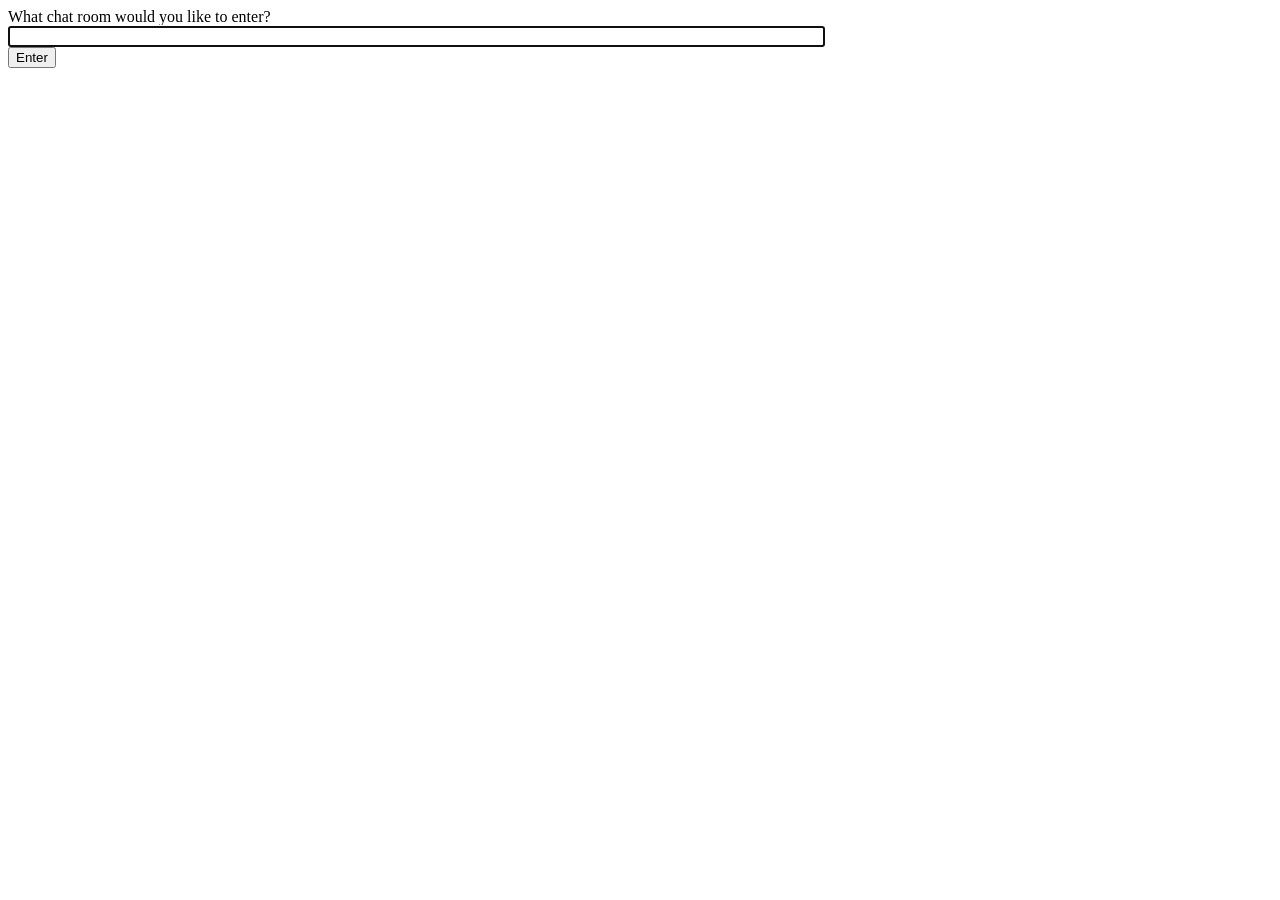
<file: backend/chat/templates/chat/index.html>
<!DOCTYPE html>
<html>
<head>
    <meta charset="utf-8"/>
    <title>Chat Rooms</title>
</head>
<body>
    What chat room would you like to enter?<br>
    <input id="room-name-input" type="text" size="100"><br>
    <input id="room-name-submit" type="button" value="Enter">

    <script>
        document.querySelector('#room-name-input').focus();
        document.querySelector('#room-name-input').onkeyup = function(e) {
            if (e.key === 'Enter') {  // enter, return
                document.querySelector('#room-name-submit').click();
            }
        };
        document.querySelector('#room-name-submit').onclick = function(e) {
            var roomName = document.querySelector('#room-name-input').value;
            window.location.pathname = '/chat/' + roomName + '/';
        };
    </script>
</body>
</html>
</file>
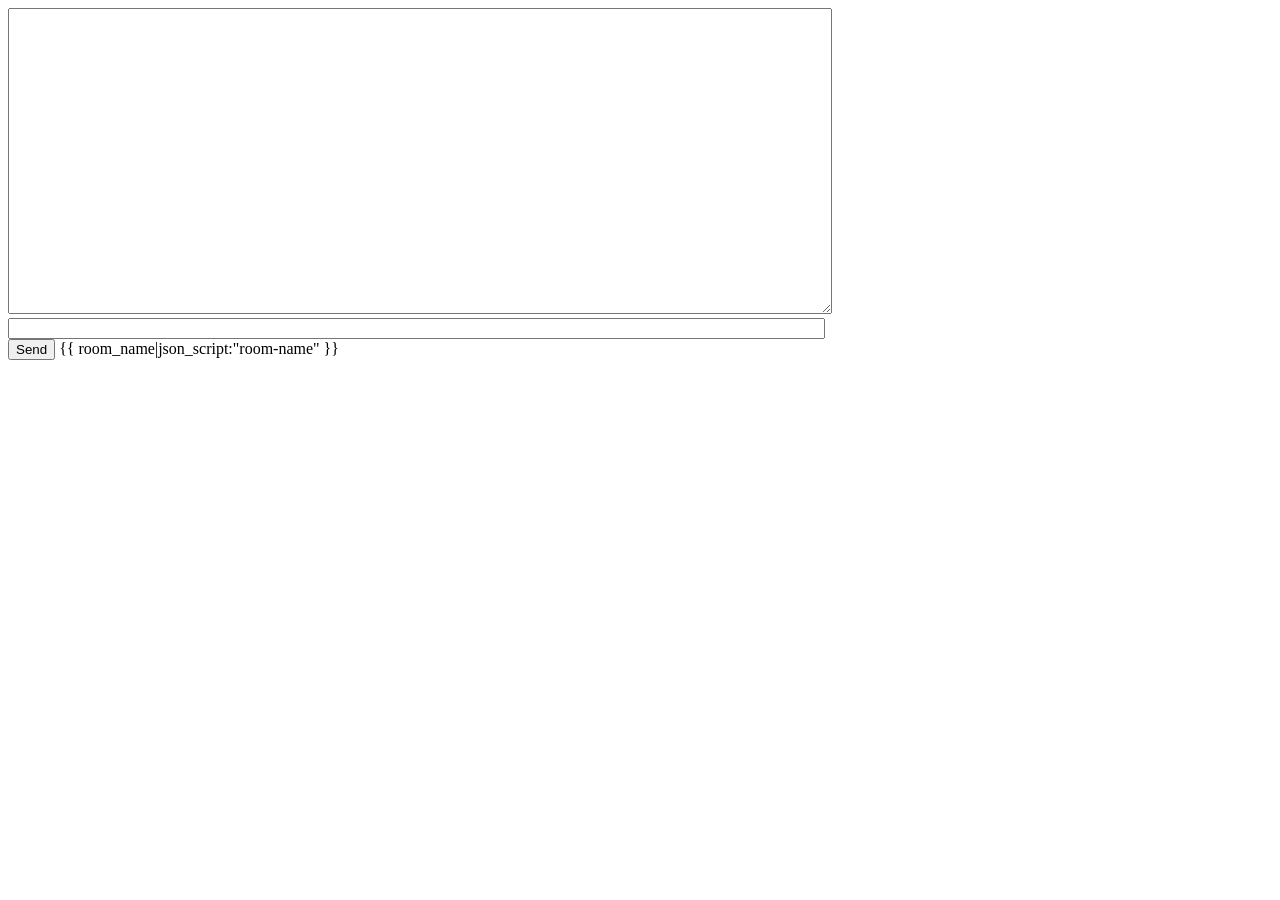
<file: backend/chat/templates/chat/room.html>
<!-- chat/templates/chat/room.html -->
<!DOCTYPE html>
<html>
<head>
    <meta charset="utf-8"/>
    <title>Chat Room</title>
</head>
<body>
    <textarea id="chat-log" cols="100" rows="20"></textarea><br>
    <input id="chat-message-input" type="text" size="100"><br>
    <input id="chat-message-submit" type="button" value="Send">
    {{ room_name|json_script:"room-name" }}
    <script>
        const roomName = JSON.parse(document.getElementById('room-name').textContent);
        const chatSocket = new WebSocket(
            'ws://'
            + window.location.host
            + '/ws/chat/'
            + roomName
            + '/'
        );
        chatSocket.onmessage = function(e) {
            const data = JSON.parse(e.data);
            document.querySelector('#chat-log').value += (data.message + '\n');
        };
        chatSocket.onclose = function(e) {
            console.error('Chat socket closed unexpectedly');
        };
        document.querySelector('#chat-message-input').focus();
        document.querySelector('#chat-message-input').onkeyup = function(e) {
            if (e.key === 'Enter') {  // enter, return
                document.querySelector('#chat-message-submit').click();
            }
        };
        document.querySelector('#chat-message-submit').onclick = function(e) {
            const messageInputDom = document.querySelector('#chat-message-input');
            const message = messageInputDom.value;
            chatSocket.send(JSON.stringify({
                'message': message
            }));
            messageInputDom.value = '';
        };
    </script>
</body>
</html>
</file>
